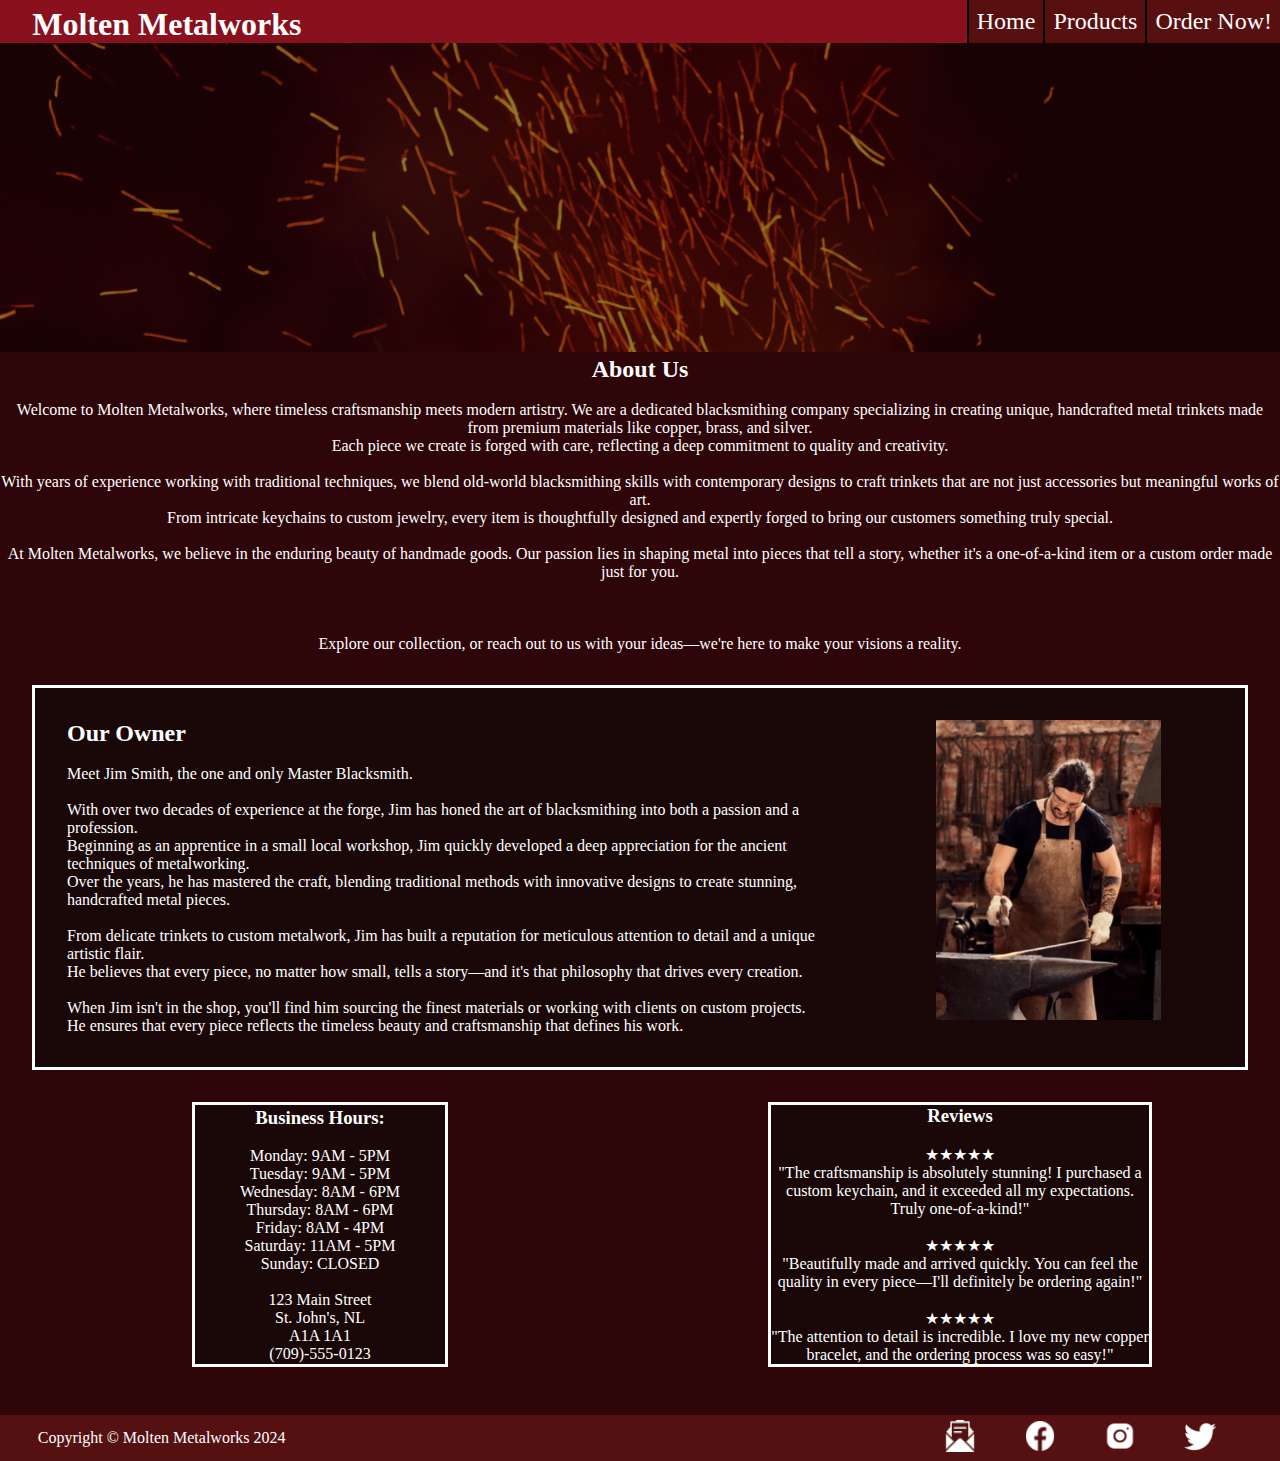
<file: MidtermSprint/index.html>
<!DOCTYPE html>
<html lang="en">
  <head>
    <meta charset="UTF-8" />
    <meta name="viewport" content="width=device-width, initial-scale=1.0" />
    <title>Home - Molten Metalworks</title>
    <link rel="stylesheet" href="./styles/styles.css" />
  </head>
  <body>
    <div class="bodybox">
      <header>
        <div class="companyheading"><h1>Molten Metalworks</h1></div>
        <nav>
          <a href="./index.html"
            ><div class="navbox" id="homenav"><p>Home</p></div></a
          >
          <a href="./product.html"
            ><div class="navbox" id="poductsnav"><p>Products</p></div></a
          >
          <a href="./order.html"
            ><div class="navbox" id="ordernav">
              <p>Order Now!</p>
            </div></a
          >
        </nav>
      </header>
      <main>
        <div class="about-box">
          <div class="sparks-img">
            <img
              src="./images/sparks.png"
              title="Image in main for styling"
              width="100%"
            />
          </div>
          <div class="about-heading"><h2>About Us</h2></div>
          <br />
          <div class="about-main">
            <p>
              Welcome to Molten Metalworks, where timeless craftsmanship meets
              modern artistry. We are a dedicated blacksmithing company
              specializing in creating unique, handcrafted metal trinkets made
              from premium materials like copper, brass, and silver. <br />
              Each piece we create is forged with care, reflecting a deep
              commitment to quality and creativity.
            </p>
            <br />
            <p>
              With years of experience working with traditional techniques, we
              blend old-world blacksmithing skills with contemporary designs to
              craft trinkets that are not just accessories but meaningful works
              of art.
              <br />
              From intricate keychains to custom jewelry, every item is
              thoughtfully designed and expertly forged to bring our customers
              something truly special.
            </p>
            <br />
            <p>
              At Molten Metalworks, we believe in the enduring beauty of
              handmade goods. Our passion lies in shaping metal into pieces that
              tell a story, whether it's a one-of-a-kind item or a custom order
              made just for you.
            </p>
            <br />
            <br />
            <br />

            <p>
              Explore our collection, or reach out to us with your ideas—we're
              here to make your visions a reality.
            </p>
          </div>
        </div>

        <div class="ownerbox">
          <div class="ownertext">
            <h2>Our Owner</h2>
            <br />
            <p>Meet Jim Smith, the one and only Master Blacksmith.</p>
            <br />
            <p>
              With over two decades of experience at the forge, Jim has honed
              the art of blacksmithing into both a passion and a profession.
              <br />
              Beginning as an apprentice in a small local workshop, Jim quickly
              developed a deep appreciation for the ancient techniques of
              metalworking. <br />
              Over the years, he has mastered the craft, blending traditional
              methods with innovative designs to create stunning, handcrafted
              metal pieces.
            </p>
            <br />
            <p>
              From delicate trinkets to custom metalwork, Jim has built a
              reputation for meticulous attention to detail and a unique
              artistic flair. <br />
              He believes that every piece, no matter how small, tells a
              story—and it's that philosophy that drives every creation.
            </p>
            <br />
            <p>
              When Jim isn't in the shop, you'll find him sourcing the finest
              materials or working with clients on custom projects. <br />
              He ensures that every piece reflects the timeless beauty and
              craftsmanship that defines his work.
            </p>
          </div>
          <div class="ownerimg">
            <img
              src="./images/jim_smith.png"
              title="Jim Smith the owner"
              height="300rem"
            />
          </div>
        </div>
        <div class="business-and-reviews">
          <div class="business">
            <div>
              <h3>Business Hours:</h3>
              <br />
              <p>Monday: 9AM - 5PM</p>
              <p>Tuesday: 9AM - 5PM</p>
              <p>Wednesday: 8AM - 6PM</p>
              <p>Thursday: 8AM - 6PM</p>
              <p>Friday: 8AM - 4PM</p>
              <p>Saturday: 11AM - 5PM</p>
              <p>Sunday: CLOSED</p>
              <br />
              <p>123 Main Street</p>
              <p>St. John's, NL</p>
              <p>A1A 1A1</p>
              <p>(709)-555-0123</p>
            </div>
          </div>

          <div class="reviews">
            <div>
              <h3>Reviews</h3>
              <br />
              <p>★★★★★</p>
              <p>
                "The craftsmanship is absolutely stunning! I purchased a custom
                keychain, and it exceeded all my expectations. Truly
                one-of-a-kind!"
              </p>
              <br />
              <p>★★★★★</p>
              <p>
                "Beautifully made and arrived quickly. You can feel the quality
                in every piece—I'll definitely be ordering again!"
              </p>
              <br />
              <p>★★★★★</p>
              <p>
                "The attention to detail is incredible. I love my new copper
                bracelet, and the ordering process was so easy!"
              </p>
            </div>
          </div>
        </div>
      </main>
      <footer>
        <div class="copyright">
          <p>Copyright &copy; Molten Metalworks 2024</p>
        </div>
        <div class="socials">
          <a href="#" aria-label="Email"
            ><img src="./images/email-icon 1.png" alt="Email" title="Email"
          /></a>
          <a href="#" aria-label="Facebook"
            ><img
              src="./images/facebook-icon 1.png"
              alt="Facebook"
              title="Facebook"
          /></a>
          <a href="#" aria-label="Instagram"
            ><img
              src="./images/instagram-icon 1.png"
              alt="Instagram"
              title="Instagram"
          /></a>
          <a href="#" aria-label="Twitter/X"
            ><img
              src="./images/twitter-icon 2.png"
              alt="Twitter/X"
              title="Twitter/X"
          /></a>
        </div>
      </footer>
    </div>
  </body>
</html>
</file>
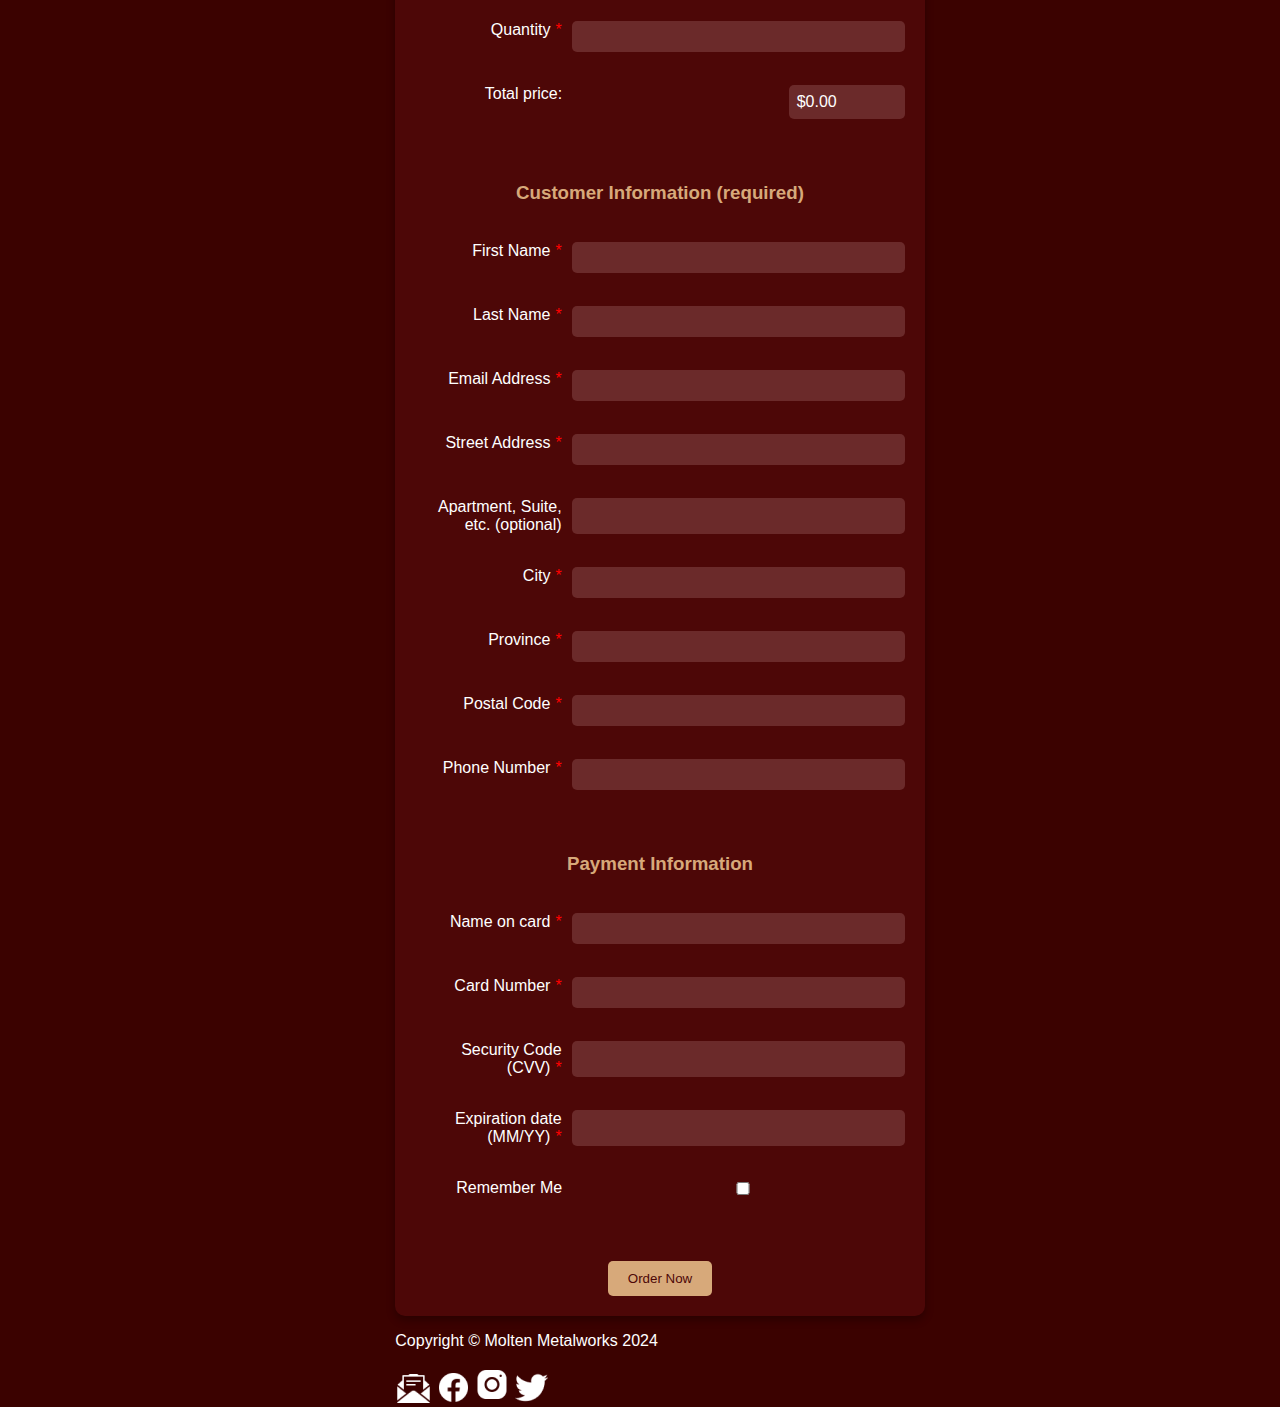
<file: MidtermSprint/order.html>
<!DOCTYPE html>
<html lang="en">
  <head>
    <meta charset="UTF-8" />
    <meta name="viewport" content="width=device-width, initial-scale=1.0" />
    <title>Order Now - Molten Metalworks</title>
    <link rel="stylesheet" href="./styles/orderstyles.css" />
  </head>
  <body>
    <div class="bodybox">
      <header>
        <div class="companyheading"><h1>Molten Metalworks</h1></div>
        <nav>
          <a href="./index.html"
            ><div class="navbox" id="homenav"><p>Home</p></div></a
          >
          <a href="./product.html"
            ><div class="navbox" id="poductsnav"><p>Products</p></div></a
          >
          <a href="./order.html"
            ><div class="navbox" id="ordernav">
              <p>Order Now!</p>
            </div></a
          >
        </nav>
        </nav>
      </header>
      <div class="container">
        <h2>Molten Metalworks Custom Order Form</h2>
        <div id="error-message" class="error"></div>
        <form id="orderForm">
          <div class="form-section">
            <h3>Custom Item Details</h3>
            <br />
            <div class="form-group">
              <label for="orderNumber">Order Number<span class="required-star">*</span></label>
              <input type="text" id="orderNumber" name="orderNumber" readonly>
            </div>
            <br />
            <div class="form-group">
              <label for="customItem">Custom Item to be Made<span class="required-star">*</span></label>
              <input type="text" id="customItem" name="customItem" placeholder="Enter custom item" required>
            </div>
            <br />
            <div class="form-group">
              <label for="materialChosen">Material Chosen<span class="required-star">*</span></label>
              <select id="materialChosen" name="materialChosen" required>
                <option value="">-- Select Material --</option>
                <option value="Iron">Iron</option>
                <option value="Copper">Copper</option>
                <option value="Titanium">Titanium</option>
              </select>
            </div>
            <br />
            <div class="form-group">
              <label for="quantity">Quantity<span class="required-star">*</span></label>
              <input type="number" id="quantity" name="quantity" required>
            </div>
            <br />
            <div class="form-group">
              <label for="totalPrice">Total price:</label>
              <span id="totalPrice">$0.00</span>
            </div>
            <br />
          </div>
    
          <div class="form-section">
            <h3>Customer Information (required)</h3>
            <br />
            <div class="form-group">
              <label for="firstName">First Name<span class="required-star">*</span></label>
              <input type="text" id="firstName" name="firstName" required>
            </div>
            <br />
            <div class="form-group">
              <label for="lastName">Last Name<span class="required-star">*</span></label>
              <input type="text" id="lastName" name="lastName" required>
            </div>
            <br />
            <div class="form-group">
              <label for="email">Email Address<span class="required-star">*</span></label>
              <input type="email" id="email" name="email" required>
            </div>
            <br />
            <div class="form-group">
              <label for="streetAddress">Street Address<span class="required-star">*</span></label>
              <input type="text" id="streetAddress" name="streetAddress" required>
            </div>
            <br />
            <div class="form-group">
              <label for="apartment">Apartment, Suite, etc. (optional)</label>
              <input type="text" id="apartment" name="apartment">
            </div>
            <br />
            <div class="form-group">
              <label for="city">City<span class="required-star">*</span></label>
              <input type="text" id="city" name="city" required>
            </div>
            <br />
            <div class="form-group">
              <label for="province">Province<span class="required-star">*</span></label>
              <input type="text" id="province" name="province" required>
            </div>
            <br />
            <div class="form-group">
              <label for="postalCode">Postal Code<span class="required-star">*</span></label>
              <input type="text" id="postalCode" name="postalCode" required>
            </div>
            <br />
            <div class="form-group">
              <label for="phoneNumber">Phone Number<span class="required-star">*</span></label>
              <input type="tel" id="phoneNumber" name="phoneNumber" required>
            </div>
            <br />
          </div>


          <div class="form-section">
            <h3>Payment Information</h3>
            <br />
            <div class="form-group">
              <label for="cardName">Name on card<span class="required-star">*</span></label>
              <input type="text" id="cardName" name="cardName" required>
            </div>
            <br />
            <div class="form-group">
              <label for="cardNumber">Card Number<span class="required-star">*</span></label>
              <input type="text" id="cardNumber" name="cardNumber" pattern="\d{16}" maxlength="16" required title="Card number should be 16 digits">
            </div>
            <br />
            <div class="form-group">
              <label for="securityNumber">Security Code (CVV)<span class="required-star">*</span></label>
              <input type="text" id="securityNumber" name="securityNumber" pattern="\d{3}" maxlength="3" required title="Security code should be 3 digits">
            </div>
            <br />
            <div class="form-group">
              <label for="expirationDate">Expiration date (MM/YY)<span class="required-star">*</span></label>
              <input type="text" id="expirationDate" name="expirationDate" maxlength="5" required pattern="(0[1-9]|1[0-2])\/\d{2}" title="Expiration date must be in MM/YY format">
            </div>
            <br />
            <div class="form-group">
              <label for="rememberMe">Remember Me</label>
              <input type="checkbox" id="rememberMe" name="rememberMe">
            </div>
            <br />
          </div>
    
          <div class="button-container">
            <button type="submit">Order Now</button>
          </div>
        </form>
      </div>
    
          
      
      <main>
        <script src="scripts/script.js">

        </script>

      </main>
        


      </main>
      <footer>
        <div class="copyright">
          <p>Copyright &copy; Molten Metalworks 2024</p>
        </div>
        <div class="socials">
          <a href="#" aria-label="Email"><img src="./images/email-icon 1.png" alt="Email" title="Email" /></a>
          <a href="#" aria-label="Facebook"><img src="./images/facebook-icon 1.png" alt="Facebook" title="Facebook" /></a>
          <a href="#" aria-label="Instagram"><img src="./images/instagram-icon 1.png" alt="Instagram" title="Instagram" /></a>
          <a href="#" aria-label="Twitter/X"><img src="./images/twitter-icon 2.png" alt="Twitter/X" title="Twitter/X" /></a>
        </div>
      </footer>
    </div>
  </body>
</html>
</file>
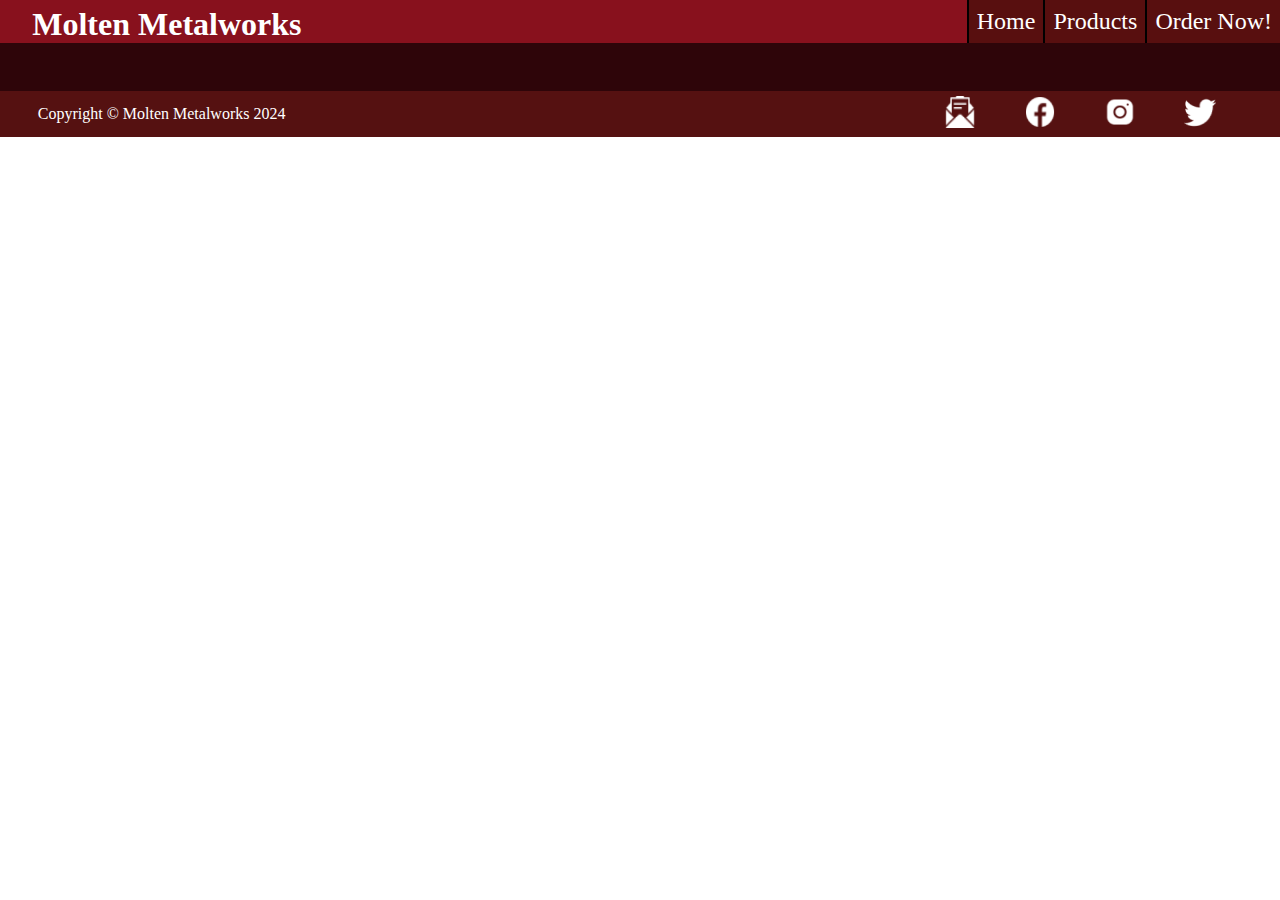
<file: MidtermSprint/product.html>
<!DOCTYPE html>
<html lang="en">
  <head>
    <meta charset="UTF-8" />
    <meta name="viewport" content="width=device-width, initial-scale=1.0" />
    <title>Products - Molten Metalworks</title>
    <link rel="stylesheet" href="./styles/styles.css" />
  </head>
  <body>
    <div class="bodybox">
      <header>
        <div class="companyheading"><h1>Molten Metalworks</h1></div>
        <nav>
          <a href="./index.html"
            ><div class="navbox" id="homenav"><p>Home</p></div></a
          >
          <a href="./product.html"
            ><div class="navbox" id="poductsnav"><p>Products</p></div></a
          >
          <a href="./order.html"
            ><div class="navbox" id="ordernav">
              <p>Order Now!</p>
            </div></a
          >
        </nav>
      </header>
      <main><!-- Insert content here--></main>
      <footer>
        <div class="copyright">
          <p>Copyright &copy; Molten Metalworks 2024</p>
        </div>
        <div class="socials">
          <a href="#" aria-label="Email"><img src="./images/email-icon 1.png" alt="Email" title="Email" /></a>
          <a href="#" aria-label="Facebook"><img src="./images/facebook-icon 1.png" alt="Facebook" title="Facebook" /></a>
          <a href="#" aria-label="Instagram"><img src="./images/instagram-icon 1.png" alt="Instagram" title="Instagram" /></a>
          <a href="#" aria-label="Twitter/X"><img src="./images/twitter-icon 2.png" alt="Twitter/X" title="Twitter/X" /></a>
        </div>
      </footer>
    </div>
  </body>
</html>
</file>
<file: MidtermSprint/styles/styles.css>
* {
  margin: 0;
  padding: 0;
  /*font-family: Georgia, serif; Use font-family for fonts*/
}

.bodybox {
  background-color: #2e0509;
  color: white;
}

header {
  background-color: #88111d;
  display: grid;
  position: sticky;
  top: 0;
  grid-template-columns: repeat(3, 1fr);
  height: auto;
}

main {
  padding-bottom: 3rem;
}

.companyheading {
  grid-column-start: 1;
  grid-column-end: -2;
  display: flex;
  align-items: end;
  padding-left: 5%;
}

nav {
  grid-column: -1;
  font-size: 1.5rem;
  display: grid;
  grid-template-columns: repeat(3, auto);
}

.navbox {
  display: flex;
  align-items: center;
  justify-content: center;
  background-color: #580f0f;
  padding: 0.5rem;
  border-left: 2px solid black;
}

.navbox > p {
  text-align: center;
  overflow-wrap: break-word; /* Ensures text will break within words if necessary */
}

.navbox:hover {
  background-color: orangered;
}

nav a:link {
  color: white;
  text-decoration: none;
}

nav a:visited {
  color: white;
  text-decoration: none;
}

nav a:hover {
  color: white;
}

footer {
  display: grid;
  grid-template-columns: 4fr 1fr;
  background-color: #551111;
}

.copyright {
  display: flex;
  align-items: center;
  padding-left: 4%;
}

.socials {
  display: grid;
  grid-template-columns: repeat(4, auto);
  gap: 3rem;
  padding-top: 0.3rem;
  padding-bottom: 0.3rem;
  padding-right: 4rem;
  justify-content: end;
}

.socials > a > img {
  width: 2rem;
  height: 2rem;
}

.about-heading {
  display: flex;
  justify-content: center;
}

.about-main > p {
  display: flex;
  justify-content: center;
  text-align: center;
}

.ownerbox {
  display: grid;
  grid-template-columns: 2fr 1fr;
  background-color: #1a0809;
  color: white;
  border: 3px solid white;
  margin: 2rem;
  padding-left: 2rem;
  padding-bottom: 2rem;
  padding-top: 2rem;
}

.ownerimg {
  display: flex;
  justify-content: center;
}

.business-and-reviews {
  display: grid;
  grid-template-columns: 1fr 1fr;
}

.business {
  display: flex;
  justify-content: center;
  align-items: center;
  background-color: #1a0809;
  color: white;
  margin-left: 30%;
  margin-right: 30%;
  text-align: center;
  border: 3px solid white;
}

.reviews {
  display: flex;
  justify-content: center;
  align-items: center;
  background-color: #1a0809;
  color: white;
  text-align: center;
  margin-left: 20%;
  margin-right: 20%;
  border: 3px solid white;
}
</file>
<file: MidtermSprint/styles/orderstyles.css>
/* Make body take full height and use flexbox for centering */
 body {
    font-family: 'Arial', sans-serif;
    background-color: #3b0200;
    color: #fff;
    margin: 0;
    padding: 0;
    height: 100vh;
    display: flex;
    justify-content: center;
    align-items: center;
  }

  /* Container for the form with padding and centered content */
  .container {
    max-width: 900px;
    width: 100%;
    padding: 20px;
    background-color: #4d0707;
    border-radius: 10px;
    box-shadow: 0 4px 8px rgba(0, 0, 0, 0.3);
    overflow: visible; /* Make sure content is not hidden */
  }
  

  /* Headings */
  h2 {
    text-align: center;
    color: #fff;
  }

  .form-section {
    margin-bottom: 30px;
  }

  .form-section h3 {
    text-align: center;
    color: #d7a97a;
    margin-bottom: 20px;
  }

  /* Flexbox for form groups with label and input */
  .form-group {
    display: flex;
    justify-content: space-between;
    margin-bottom: 15px;
    visibility: visible; /* Ensure visibility */
    position: relative; /* Ensure they stay in the correct place */
  }
  .form-group label {
    width: 30%;
    text-align: right;
    padding-right: 10px;
  }

  .form-group input,
  .form-group select {
    width: 65%;
    padding: 8px;
    border-radius: 5px;
    border: none;
    background-color: #6b2a2a;
    color: #fff;
  }

  .form-section input, .form-section select {
    background-color: #6b2a2a;
    color: #fff;
  }

  /* Red asterisk for required fields */
  .required-star {
    color: red;
    margin-left: 5px;
  }

  /* Error message styling */
  .error {
    color: #ffcccc;
    font-size: 0.9rem;
    text-align: center;
    margin-bottom: 10px;
  }

  /* Centering the submit button */
  .button-container {
    text-align: center;
    margin-top: 20px;
  }

  button {
    background-color: #d7a97a;
    color: #4d0707;
    padding: 10px 20px;
    border: none;
    border-radius: 5px;
    cursor: pointer;
  }

  #totalPrice {
    width: 100px;
    display: inline-block;
    padding: 8px;
    background-color: #6b2a2a;
    color: #fff;
    border-radius: 5px;
  }
</file>
